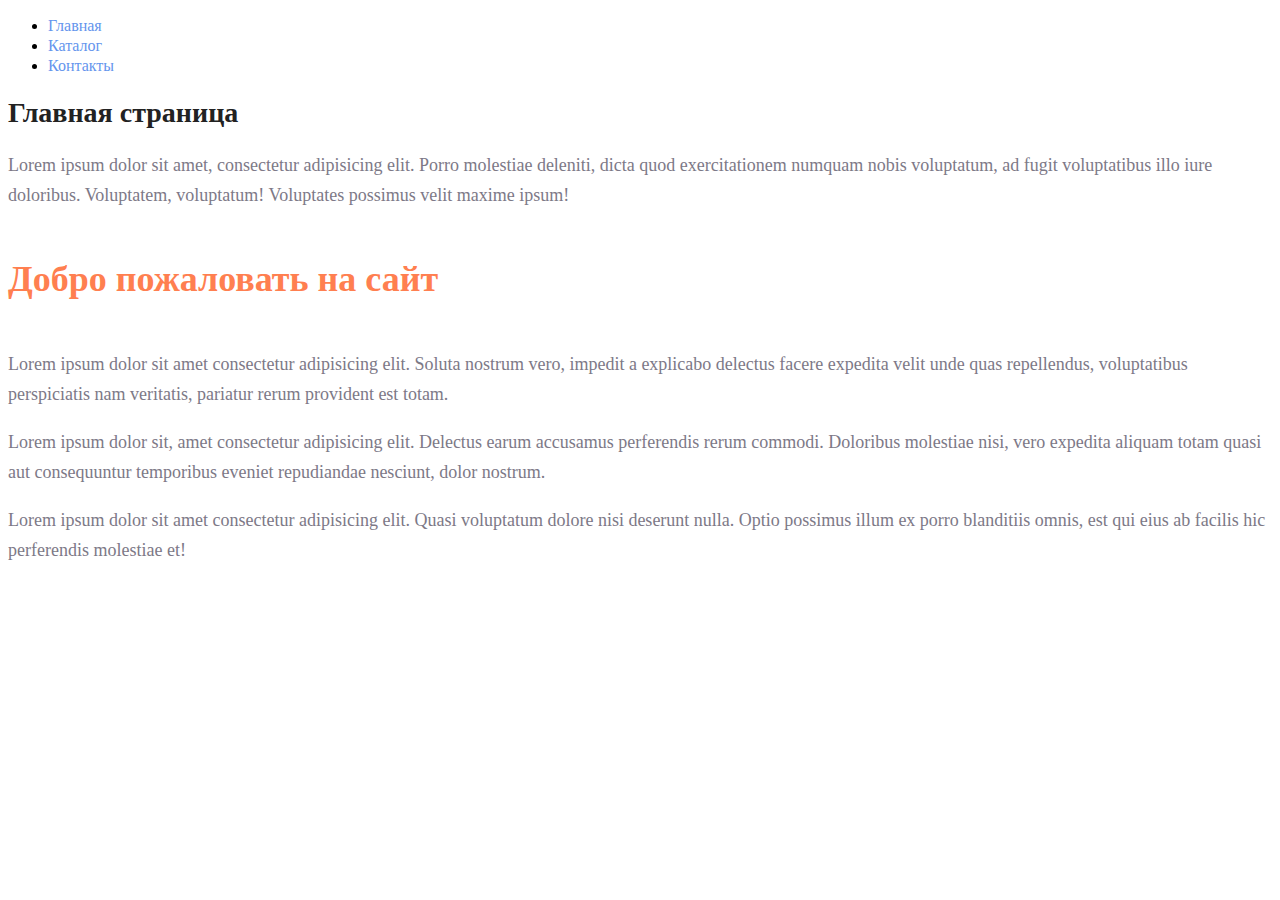
<file: index.htm>
<!DOCTYPE html>
<html lang="en">
<head>
    <meta charset="UTF-8">
    <meta name="viewport" content="width=device-width, initial-scale=1.0">
    <title>Document</title>
    <link rel="stylesheet" href="style.css">
</head>
<body>
    <header>
        <nav>
            <ul>
                <li><a href="/index.htm" class="menu">Главная</a></li>
                <li><a href="catalog/catalog.html" class="menu">Каталог</a></li>
                <li><a href="contacts.html" class="menu">Контакты</a></li>
            </ul>
        </nav>
    </header>
    <h1 class="title">Главная страница</h1>
    <p class="text">Lorem ipsum dolor sit amet, consectetur adipisicing elit. Porro molestiae deleniti, dicta quod exercitationem numquam nobis voluptatum, ad fugit voluptatibus illo iure doloribus. Voluptatem, voluptatum! Voluptates possimus velit maxime ipsum!</p>
    <h2 class="subtitle">Добро пожаловать на сайт</h2>
    <p class="text">Lorem ipsum dolor sit amet consectetur adipisicing elit. Soluta nostrum vero, impedit a explicabo delectus facere expedita velit unde quas repellendus, voluptatibus perspiciatis nam veritatis, pariatur rerum provident est totam.</p>
    <p class="text">Lorem ipsum dolor sit, amet consectetur adipisicing elit. Delectus earum accusamus perferendis rerum commodi. Doloribus molestiae nisi, vero expedita aliquam totam quasi aut consequuntur temporibus eveniet repudiandae nesciunt, dolor nostrum.</p>
    <p class="text">Lorem ipsum dolor sit amet consectetur adipisicing elit. Quasi voluptatum dolore nisi deserunt nulla. Optio possimus illum ex porro blanditiis omnis, est qui eius ab facilis hic perferendis molestiae et!</p>
</body>
</html>
</file>
<file: style.css>
a {
    text-decoration: none;
}

.menu{
    color: cornflowerblue;
    font-size: 16px;
    line-height: 20px;

}

.title{
    color: #222222;
    font-size: 28px;
    line-height: 36px;
    font-weight: bold;
}

.text{
    font-style: normal;
    font-weight: 300;
    font-size: 18px;
    line-height: 30px;
    color: #7D7987;
}

.subtitle{
    color: coral;
    font-style: normal;
    font-weight: 700;
    font-size: 36px;
    line-height: 80px;
}
</file>
